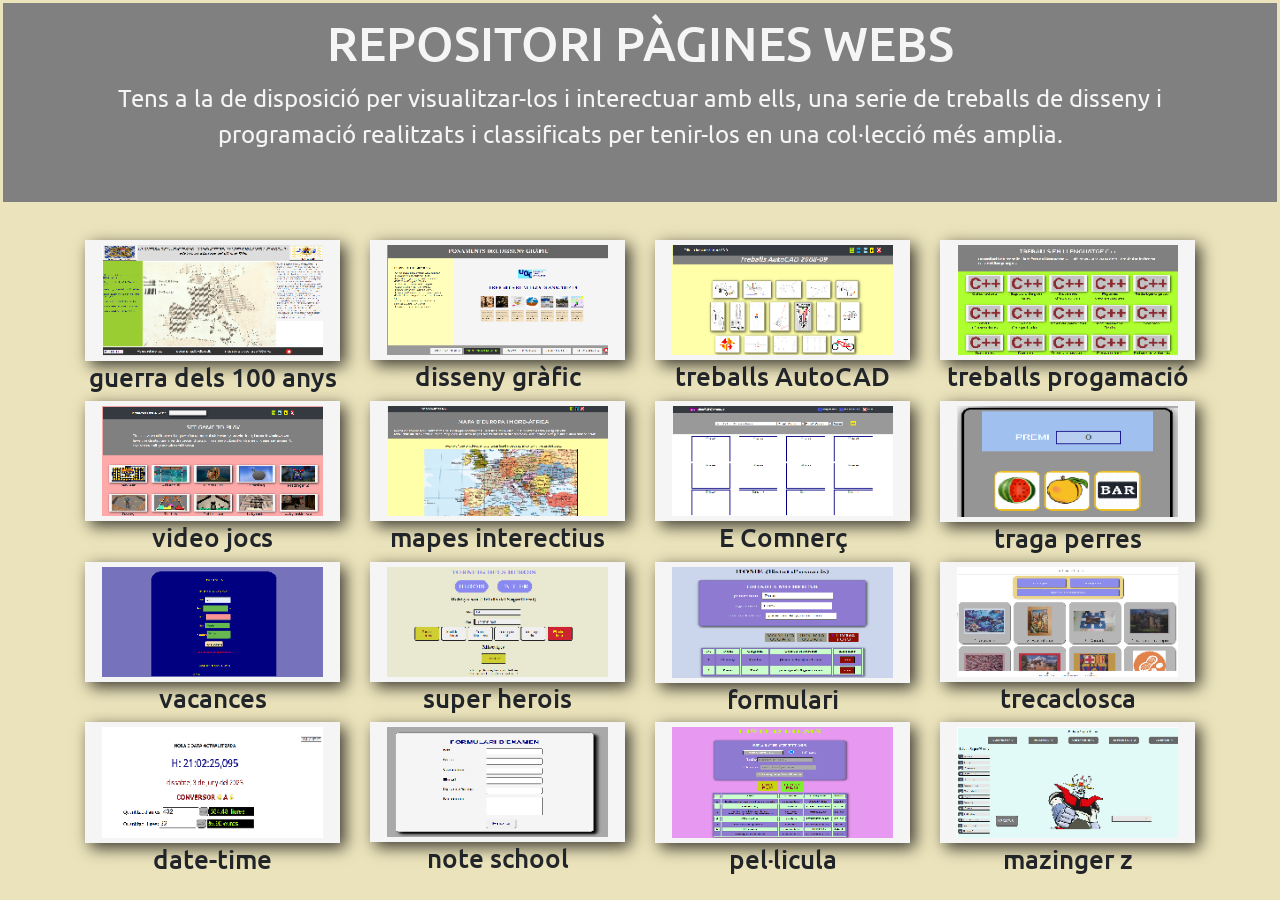
<file: index.html>
<!DOCTYPE html>
<html lang="en">
<head>
    <meta charset="UTF-8">
    <meta http-equiv="X-UA-Compatible" content="IE=edge">
    <meta name="viewport" content="width=device-width, initial-scale=1.0">
    <title>repositori pagines webs</title>
    <!-- BootStrap 4 -->
    <link rel="stylesheet" href="https://stackpath.bootstrapcdn.com/bootstrap/4.5.0/css/bootstrap.min.css"
            integrity="sha384-9aIt2nRpC12Uk9gS9baDl411NQApFmC26EwAOH8WgZl5MYYxFfc+NcPb1dKGj7Sk" 
            crossorigin="anonymous">
    <!-- CSS Costum -->
    <link href="https://fonts.googleapis.com/css2?family=Ranchers&family=Ubuntu:wght@500&display=swap" rel="stylesheet">
    <link rel="stylesheet" href="./src/css/estils.css">
</head>
<body>
    <header>
        <div class = "container">
            <div class = "row">
                <div clas = "col-md-12">
                    <h1>REPOSITORI PÀGINES WEBS</h1>
                    <p>Tens a la de disposició per visualitzar-los i interectuar amb ells, una serie de treballs de disseny i programació realitzats i classificats per tenir-los en una col·lecció més amplia.</p>                    
                </div>
            </div>
        </div>
    </header>
    <section>
        <div  class="row" id="visualWork" hidden=""></div>
    </section>
    <section>
        <div class="container">
            <div class="row">
                <div class = "col-sm-3 text-center">
                    <div id = "img"><img id="img1" src="./src/img/web/war.png"  alt="war" onclick = "clickWeb(1)"/></div>
                    <h3>guerra dels 100 anys</h3>
                </div>             
                <div class = "col-sm-3 text-center">
                    <div id = "img"><img id="img1" src="./src/img/web/fonaments.png" alt="fonaments" onclick = "clickWeb(2)" /></div>
                    <h3>disseny gràfic</h3>
                </div>         
                <div class = "col-sm-3 text-center">
                    <div id = "img"><img id="img1" src="./src/img/web/acad.png" alt="acad" onclick = "clickWeb(3)"/></div>
                    <h3>treballs AutoCAD</h3>
                </div>
                <div class = "col-sm-3 text-center">
                    <div id = "img"><img id="img1" src="./src/img/web/repo.png" alt="repo" onclick = "clickWeb(4)"></div>
                    <h3>treballs progamació</h3>
                </div> 
            </div>  
            <div class="row">
                <div class = "col-sm-3 text-center">
                    <div id = "img"><img id="img1" src="./src/img/web/game.png"  alt="game" onclick = "clickWeb(5)"/></div>
                    <h3>video jocs</h3>
                </div>             
                <div class = "col-sm-3 text-center">
                    <div id = "img"><img id="img1" src="./src/img/web/map.png" alt="map" onclick = "clickWeb(6)" /></div>
                    <h3>mapes interectius</h3>
                </div>         
                <div class = "col-sm-3 text-center">
                    <div id = "img"><img id="img1" src="./src/img/web/book.png" alt="book" onclick = "clickWeb(7)"/></div>
                    <h3>E Comnerç</h3>
                </div>
                <div class = "col-sm-3 text-center">
                    <div id = "img"><img id="img1" src="./src/img/web/slotmachine.png" alt="slot" onclick = "clickWeb(8)"></div>
                    <h3>traga perres</h3>
                </div> 
            </div> 
            <div class="row">
                <div class = "col-sm-3 text-center">
                    <div id = "img"><img id="img1" src="./src/img/web/vacances.png"  alt="vacances" onclick = "clickWeb(9)"/></div>
                    <h3>vacances</h3>
                </div>             
                <div class = "col-sm-3 text-center">
                    <div id = "img"><img id="img1" src="./src/img/web/hero.png" alt="hero" onclick = "clickWeb(10)" /></div>
                    <h3>super herois</h3>
                </div>         
                <div class = "col-sm-3 text-center">
                    <div id = "img"><img id="img1" src="./src/img/web/formu.png" alt="formu" onclick = "clickWeb(11)"/></div>
                    <h3>formulari</h3>
                </div>
                <div class = "col-sm-3 text-center">
                    <div id = "img"><img id="img1" src="./src/img/web/puzzle.png" alt="puzzle" onclick = "clickWeb(12)"></div>
                    <h3>trecaclosca</h3>
                </div> 
            </div> 
            <div class="row">
                <div class = "col-sm-3 text-center">
                    <div id = "img"><img id="img1" src="./src/img/web/time.png"  alt="time" onclick = "clickWeb(13)"/></div>
                    <h3>date-time</h3>
                </div>             
                <div class = "col-sm-3 text-center">
                    <div id = "img"><img id="img1" src="./src/img/web/note.png" alt="notu" onclick = "clickWeb(14)" /></div>
                    <h3>note school</h3>
                </div>         
                <div class = "col-sm-3 text-center">
                    <div id = "img"><img id="img1" src="./src/img/web/film.png" alt="film" onclick = "clickWeb(15)"/></div>
                    <h3>pel·licula</h3>
                </div>
                <div class = "col-sm-3 text-center">
                    <div id = "img"><img id="img1" src="./src/img/web/mazingerzero.png" alt="slot" onclick = "clickWeb(16)"></div>
                    <h3>mazinger z</h3>
                </div> 
            </div>        
        </div>
    </section>
    <script src="./src/js/script.js"></script>
    <script src="https://code.jquery.com/jquery-3.5.1.slim.min.js" integrity="sha384-DfXdz2htPH0lsSSs5nCTpuj/zy4C+OGpamoFVy38MVBnE+IbbVYUew+OrCXaRkfj" crossorigin="anonymous"></script>
    <script src="https://cdn.jsdelivr.net/npm/popper.js@1.16.0/dist/umd/popper.min.js" integrity="sha384-Q6E9RHvbIyZFJoft+2mJbHaEWldlvI9IOYy5n3zV9zzTtmI3UksdQRVvoxMfooAo" crossorigin="anonymous"></script>
    <script src="https://stackpath.bootstrapcdn.com/bootstrap/4.5.0/js/bootstrap.min.js" integrity="sha384-OgVRvuATP1z7JjHLkuOU7Xw704+h835Lr+6QL9UvYjZE3Ipu6Tp75j7Bh/kR0JKI" crossorigin="anonymous"></script> 
</body>
</html>
</file>
<file: src/css/estils.css>
body {
    background: #ebe3bb;
    font-family: 'Ubuntu', sans-serif;
    padding: .1%;
    margin: .1%;
}
h1{
    text-align: center;
    padding-top: 1%;
    font-size: 2rem;
}
p {
    text-align: center;
    padding-bottom: 3%;
    font-size: 1.2rem;
}
h3{
    font-size: 1.3rem;
}
header{
    background: gray;
    color: whitesmoke;
    font-size: 150%;
}
#dis{
    margin-right: 2%;
}
#dis:hover{
    background: #ffffff;
}

#work{
    border: grey solid 5px;
    background: whitesmoke;
    box-shadow: 5px 5px 15px rgba(1,1,1,0.75);
}
#img{
    border: whitesmoke solid 5px;
    background: whitesmoke;
    box-shadow: 5px 5px 15px rgba(1,1,1,0.75);
 
}
#img:hover{
    border: #771111 solid 5px;
    background: #771111;
}
#img1 {
    width: 90%;   
}
#botons{
    text-align: right;
}
#sor, #con1, #con2 {
    display:inline-block;
    margin-left : 0.5%;
    border: whitesmoke solid 5px;
}
#sor:hover, #con1:hover, #con2:hover {
    border: #000000 solid 5px;
}
section{
    background: #ebe3bb;
    padding: 1%;
}

@media only screen and (min-width: 980px) {
    h3{font-size: 1.65rem;}
    h1{font-size: 3rem;}
    p{font-size:1.5rem;}
    
}
</file>
